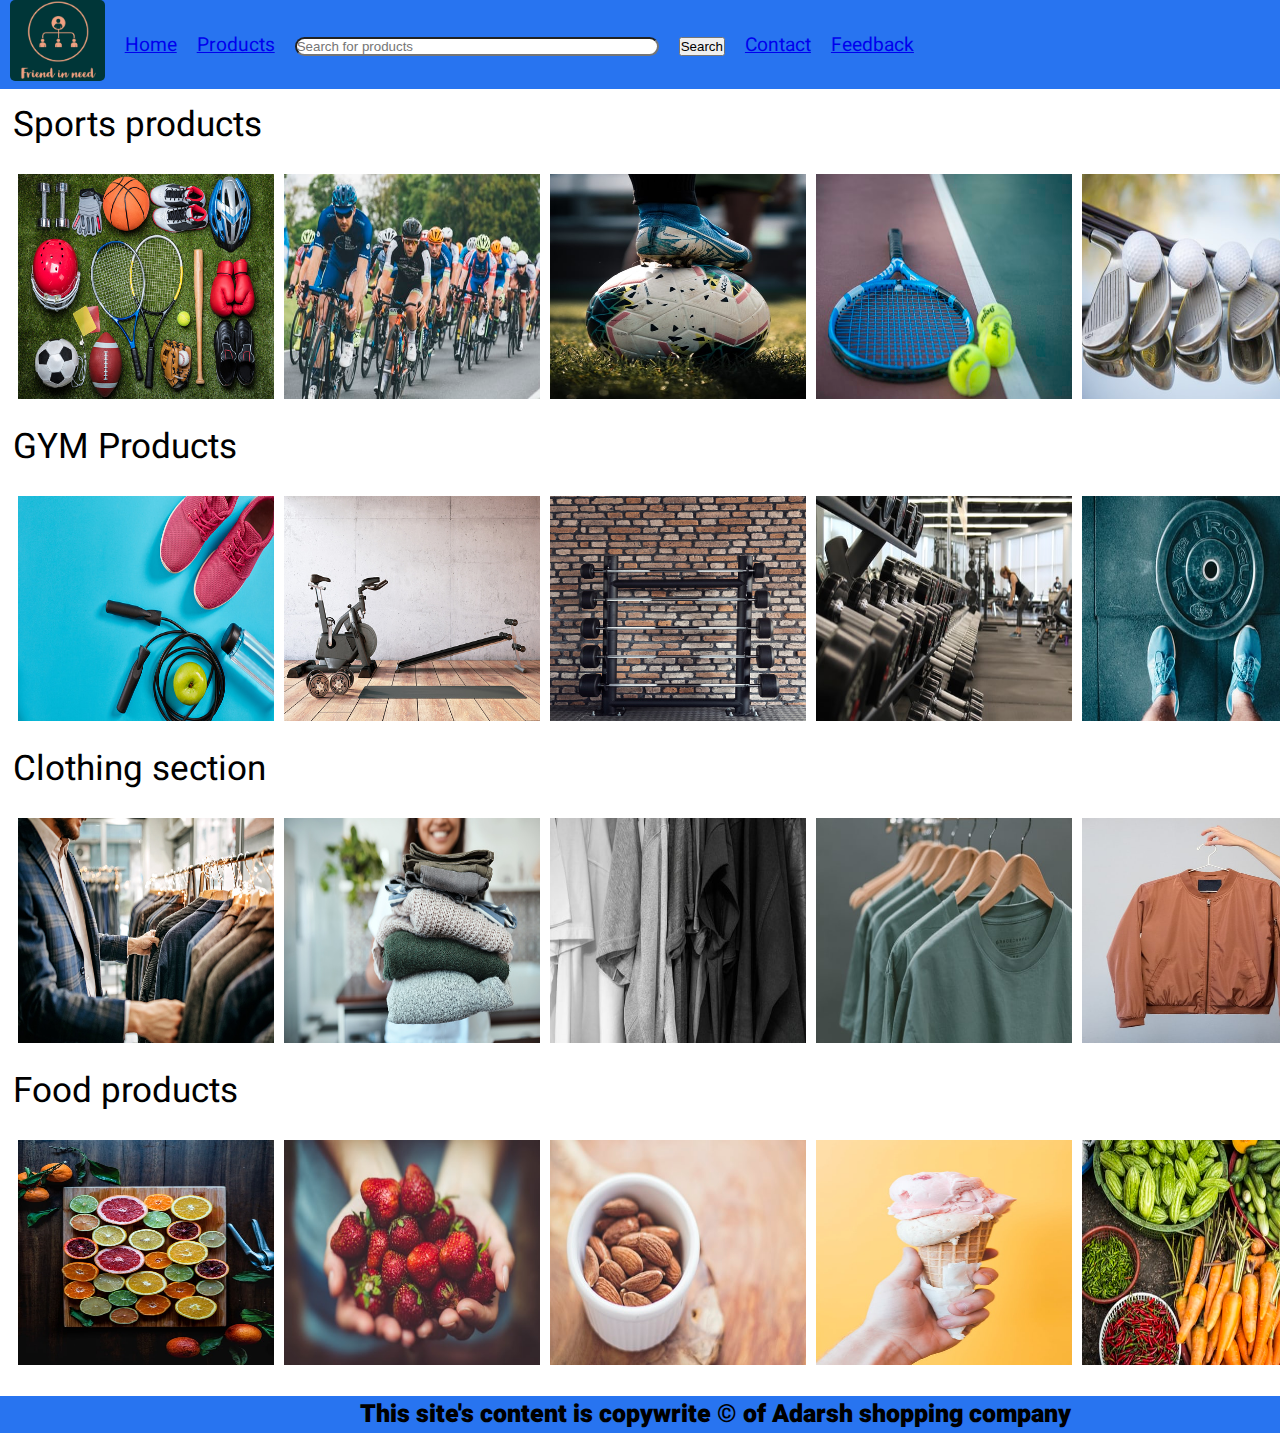
<file: index.html>
<!DOCTYPE html>
<html lang="en">

<head>
    <meta charset="UTF-8">
    <meta http-equiv="X-UA-Compatible" content="IE=edge">
    <meta name="viewport" content="width=device-width, initial-scale=1.0">
    <title>Online shopping site</title>
    <link rel="stylesheet" href="stylesheet.css">
</head>

<body>
    <header>
        <nav>
            <ul>
                <li><img id ="logoimg" src="img/logo.PNG" alt="logo"></li>
               <li><a href="index.html">Home</a></li>
               <li><a href="Products.html">Products</a></li>
               <li><label for="searchbar"><input type="text" placeholder="Search for products" id="searchbar"></label></li>
               <li><button>Search</button></li>
               <li><a href="Contact.html">Contact</a></li>
               <li><a href="feedback.html">Feedback</a></li>
            </ul>
        </nav>
    </header>
    <main>
        <div class="container1">
            <p>Sports products</p>
            <div class="container2">
                <img src="img/sport1.jpg" alt="">
                <img src="img/sport2.jpeg" alt="">
                <img src="img/sport3.jpeg" alt="">
                <img src="img/sport4.jpeg" alt="">
                <img src="img/sport5.jpeg" alt="">
                <img src="img/sport6.jpeg" alt="">
            </div>
            <P>GYM Products</P>
            <div class="container2">
                <img src="img/gym1.jpg" alt="">
                <img src="img/gym.jpg" alt="">
                <img src="img/gym3.jpg" alt="">
                <img src="img/gym4.jpeg" alt="">
                <img src="img/gym5.jpeg" alt="">
            </div>
            <p>Clothing section</p>
            <div class="container2">
                <img src="img/cl1.jpg" alt="">
                <img src="img/cl2.jpg" alt="">
                <img src="img/cl3.jpeg" alt="">
                <img src="img/cl4.jpeg" alt="">
                <img src="img/cl5.jpeg" alt="">
            </div>
            <p>Food products</p>
            <div class="container2">
                <img src="img/food1.jpeg" alt="">
                <img src="img/food2.jpeg" alt="">
                <img src="img/food3.jpeg" alt="">
                <img src="img/food4.jpeg" alt="">
                <img src="img/food5.jpeg" alt="">
            </div>
        </div>

    </main>
    <footer>
        <div class="footer"><p>This site's content is copywrite &copy; of Adarsh shopping company</p></div>
    </footer>

</body>

</html>
</file>
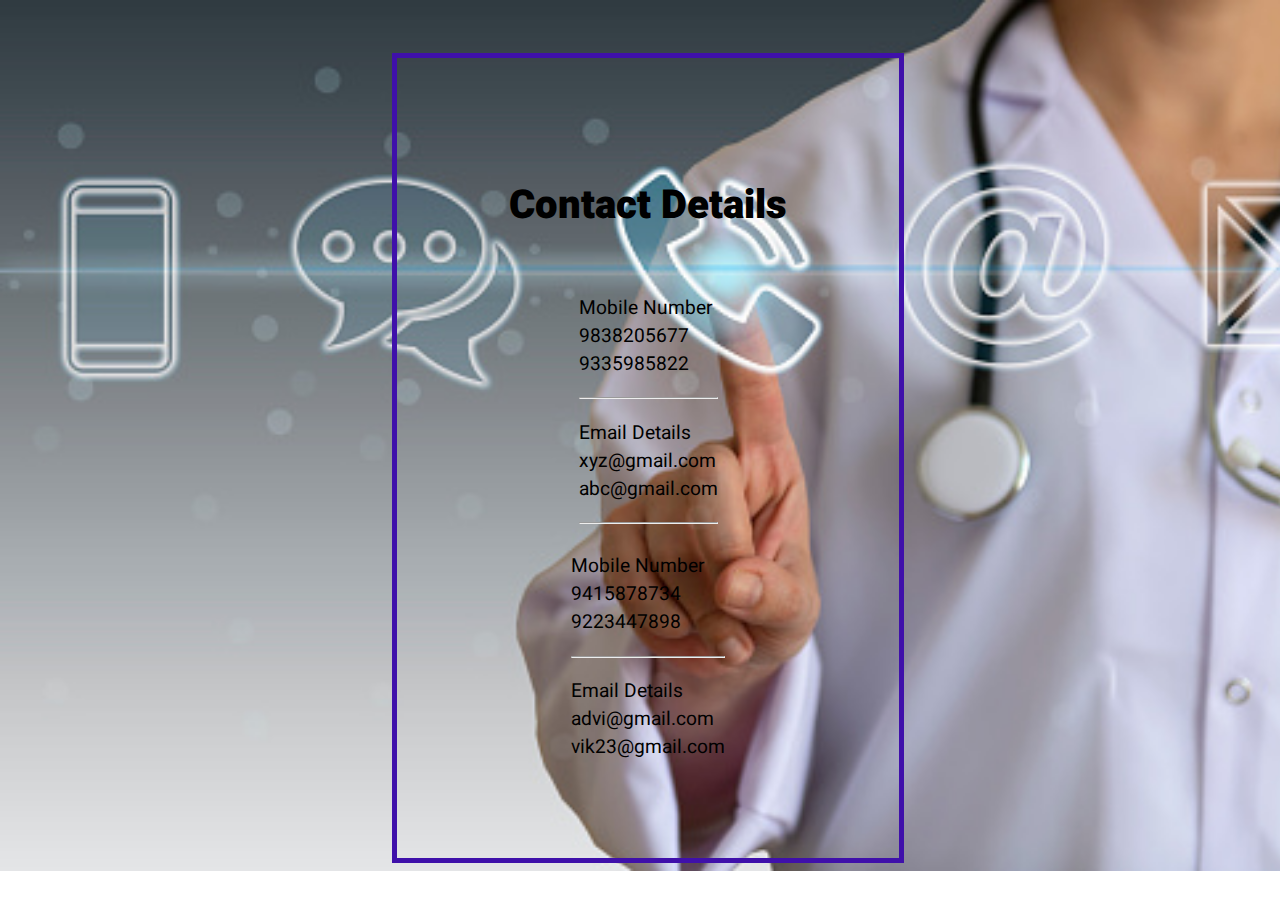
<file: contact.html>
<!DOCTYPE html>
<html lang="en">

<head>
    <meta charset="UTF-8">
    <meta http-equiv="X-UA-Compatible" content="IE=edge">
    <meta name="viewport" content="width=device-width, initial-scale=1.0">
    <title>Contact Me</title>

    <style>
        @import url('https://fonts.googleapis.com/css2?family=Heebo:wght@300&display=swap');
        .container{
            height: 90vh;
            width: 40vw;
            display: inline-flex;
            flex-direction: column;
            border: 5px solid rgb(63, 16, 170);
            justify-content: center;
            align-content: center;
            align-items: center;
            margin: 5vh 30vw auto 30vw;
            font-family: 'Heebo', sans-serif;
            font-size: larger;
            box-sizing: border-box;
        }

        .contact{
            font-size: 40px;
            font-weight: 900;
        }
        body{
            background-image: url(img/co.jpg);
            background-repeat: no-repeat;
            background-size: cover;
        }
        hr{
            size: 70px;
        }

    </style>
</head>

<body>
    <div class="container">
        <div class="contact">
            <p>Contact Details</p>
        </div>
        <div class="costomer_care">
            <p>Mobile Number <br>
                9838205677 <br>
                9335985822</p><hr>

            <p>Email Details <br>
                xyz@gmail.com <br>
                abc@gmail.com</p>
                <hr>
        </div>
        <div class="costomer_complaint">
            <p>Mobile Number<br>
                9415878734<br>
                9223447898</p><hr>
            
            <p>Email Details <br>
                advi@gmail.com <br>
                vik23@gmail.com</p>
        </div>
    </div>
</body>

</html>
</file>
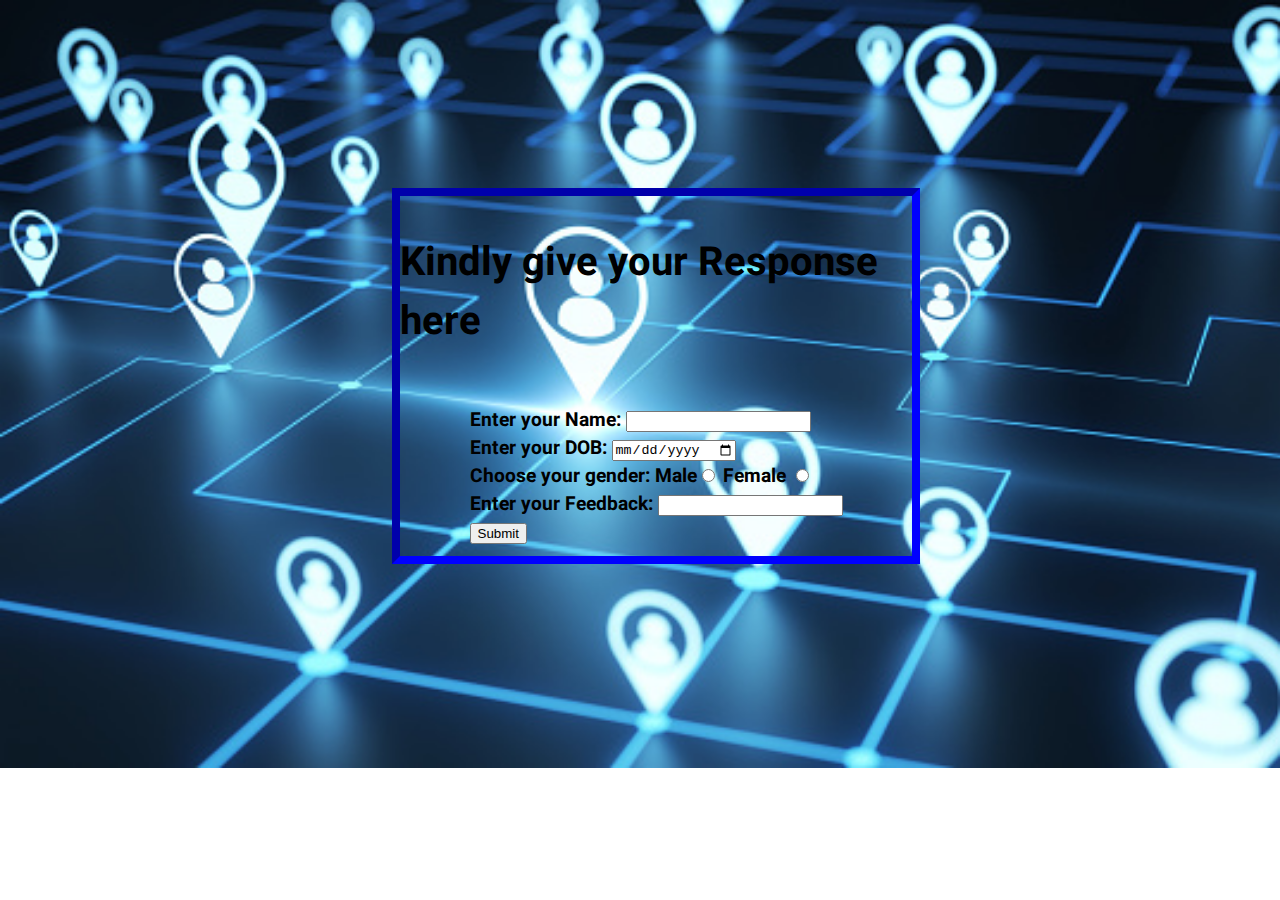
<file: feedback.html>
<!DOCTYPE html>
<html lang="en">
<head>
    <meta charset="UTF-8">
    <meta http-equiv="X-UA-Compatible" content="IE=edge">
    <meta name="viewport" content="width=device-width, initial-scale=1.0">
    <title>Feedback Form</title>
    <style>
        @import url('https://fonts.googleapis.com/css2?family=Heebo:wght@300&display=swap');
        .feedback{
            width:40vw;
            height: 40vh;
            border: 8px inset blue;
            display: inline-flex;
            flex-direction: column;
            justify-content: center;
            align-items: center;
            margin: 20vh 30vw auto 30vw;
            font-family: 'Heebo', sans-serif;
            font-size: larger;
            font-weight:700 ;
        }
        body{
            background-image: url(img/feed_bg.jpg);
            background-repeat: no-repeat;
            background-size: cover;
        }
        h1{
            font-size: 40px;
        }
    </style>
</head>
<body>
    <div class="feedback">
        <h1>Kindly give your Response here</h1><br>
        <div class="form">
            <form action="action.php">
                <label for="name">Enter your Name: <input type="text"></label><br>
                <label for="DOB">Enter your DOB: <input type="date"></label><br>
                <label for="Gender1">Choose your gender: Male<input type="radio" id="Gender1" name="sex" value="male"></label>
                <label for="Gender1">Female <input type="radio" id="Gender2" name="sex" value="Female"></label><br>
                <label for="Feedbacktext">Enter your Feedback: <input type="text"></label><br>
                <button>Submit</button>
            </form>
        </div>
    </div>
    
</body>
</html>
</file>
<file: stylesheet.css>
@import url('https://fonts.googleapis.com/css2?family=Heebo:wght@300&display=swap');


*{
    margin: 0;
    padding: 0;
}

header nav ul{
    width: 100vw;
    list-style: none;
    display: inline-flex;
    align-items: center;
    background-color: #2874f0;
    color: white;
    font-size: larger;
    font-family: 'Heebo', sans-serif;

}
header nav ul li{
    margin: auto 10px auto 10px;
    color: white;
}

#logoimg{
    height: 9vh;
    border-radius: 5px;

}

header{
    height: 10vh;
    width: 100vw;
    color: white;
}
#searchbar{
    border-radius: 10px;
    width: 40vh;
}

.container2{
    display: inline-flex;
    align-items: center;
    
    height: 30vh;
    overflow-x:scroll;
    width: 130vw;
    
}

.container2 img{
    width:20vw;
    height: 25vh;
    margin: auto 5px;
}

body{
    background-color: white;
    font-family:'Heebo', sans-serif ;
   
}

.container1{
    display: inline-flex;
    flex-direction: column;
    margin: 1vh 1vw;
    font-size: 35px;
}

.container1 p{
    align-items: center;
}
.footer{
    display: inline-block;
    align-items: center;
    font-size: 25px;
    font-weight: 900;
    font-family:Heebo;
    background-color: #2874f0;
}

.footer p{
    margin: auto 40vh;
    width:100vw
}

img{
    transition: width 1sec ease-in;
}
main img:hover{
    width:25vw;
    height: 30vh;
}
</file>
